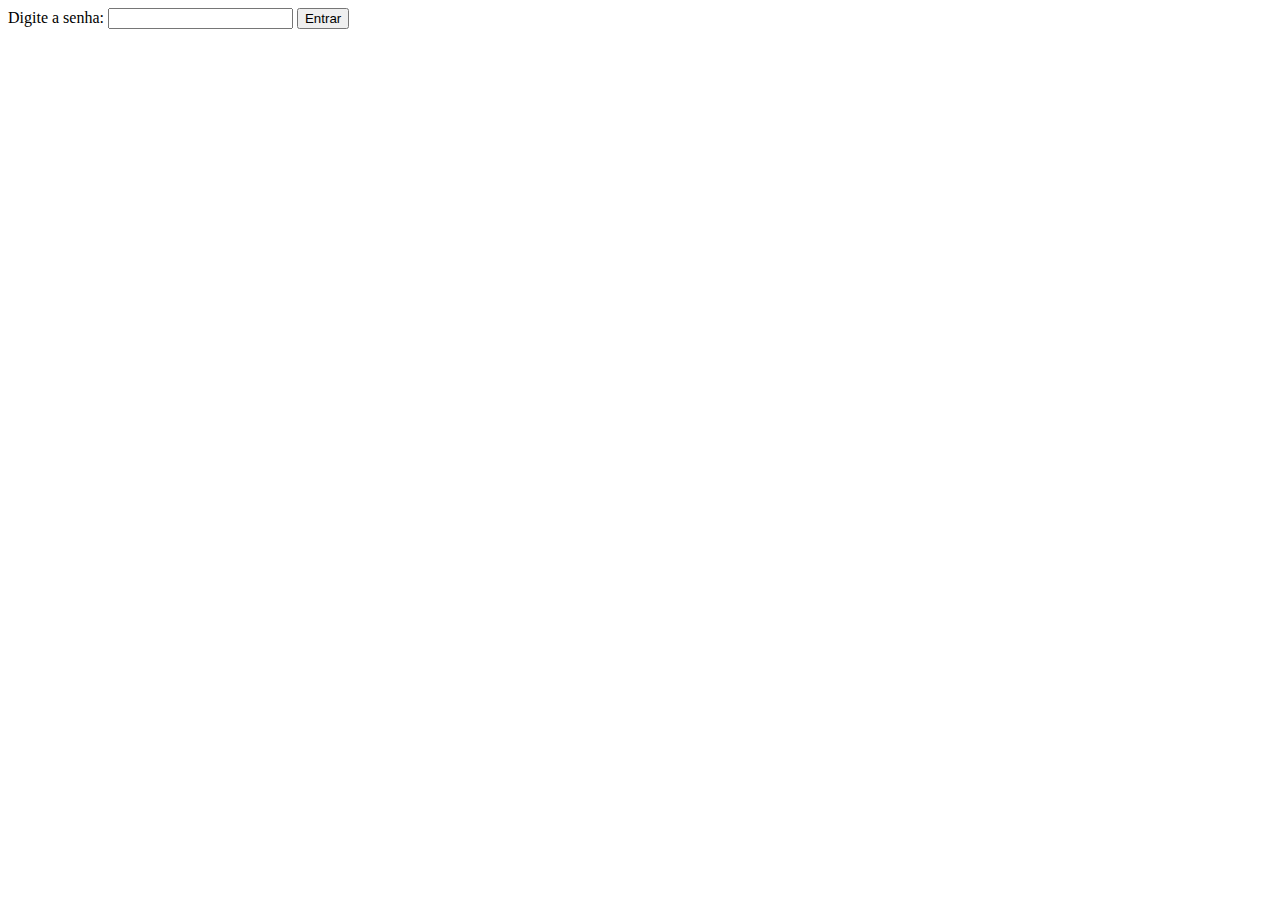
<file: exercicios.js/index.html>
<!DOCTYPE html>
<html>
 <head>
   <title>Curso JavaScript Progressivo</title>
   Digite a senha:
   <input id="password" type="password">
   <button onclick="login()">Entrar</button> <br />

   <script type="text/javascript">
    var senha='2112';
    function login(){
     var tentativa = document.getElementById("password").value;

     if (tentativa == senha)
      alert("Senha correta, entrando no sistema...");
     else
      alert("Senha incorreta, tente novamente");
    }

   </script>

 </head>
</html>
</file>
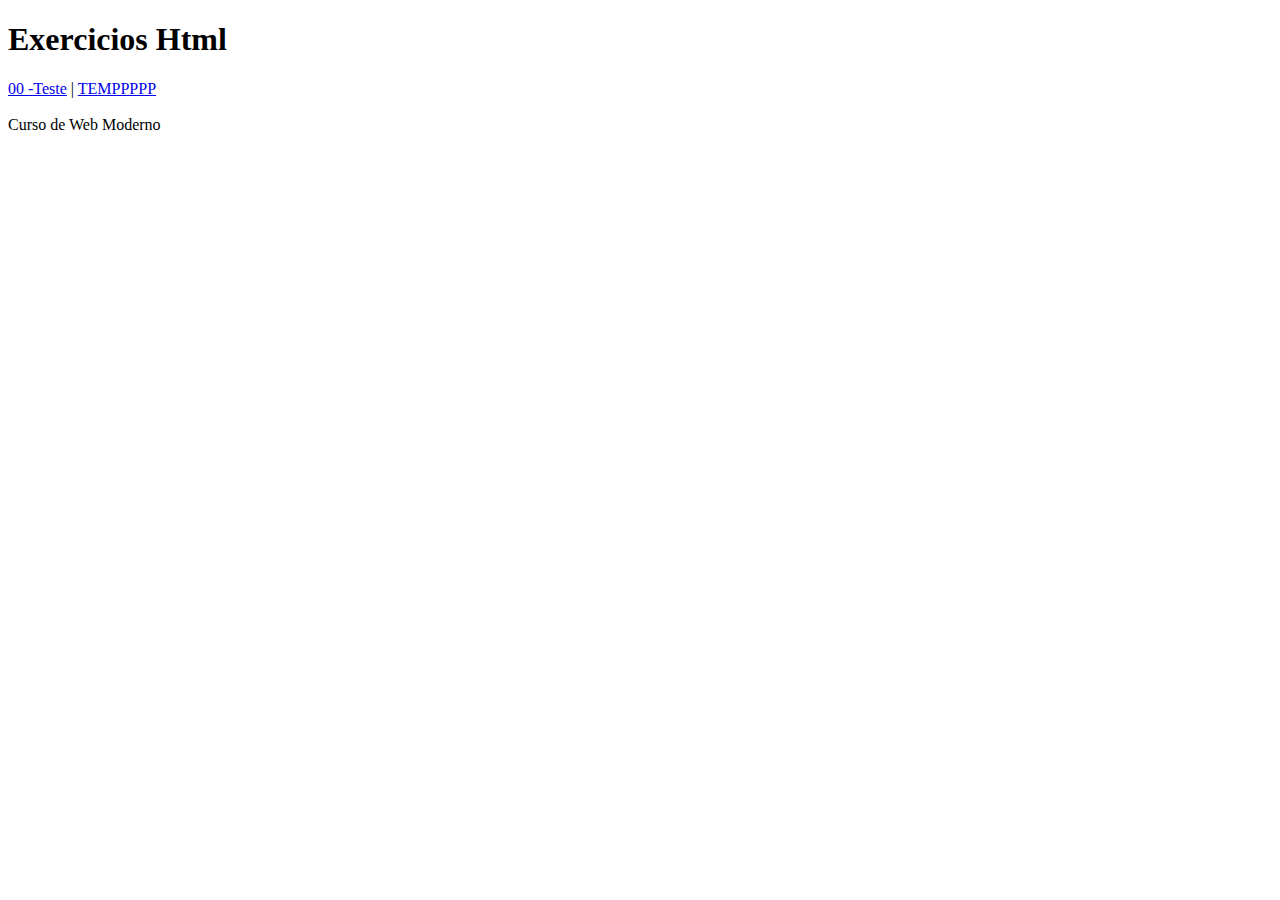
<file: html/index.html>
<!DOCTYPE html>
<html lang="en">
<head>
    <meta charset="UTF-8">
    <meta http-equiv="X-UA-Compatible" content="IE=edge">
    <meta name="viewport" content="width=device-width, initial-scale=1.0">
    <title>Exercicios Html</title>
</head>
<body>
<header>
    <h1>Exercicios Html</h1>
</header>
<nav>
<a href="exercicios/teste.html">00 -Teste</a> |
<a href="exercicios/temp.html">TEMPPPPP</a>


</nav>
<section id="conteudo" ></section>
<footer>
    <br>
    Curso de Web Moderno
</footer>
<script>

    document.querySelectorAll('a').forEach(link =>{
        const conteudo = document.getElementById('conteudo')
        link.onclick = function (e){
          e.preventDefault()
           fetch(link.href)
           .then(resp => resp.text())
           .then(html => conteudo.innerHTML = html)

        }
    })

</script>

</body>
</html>
</file>
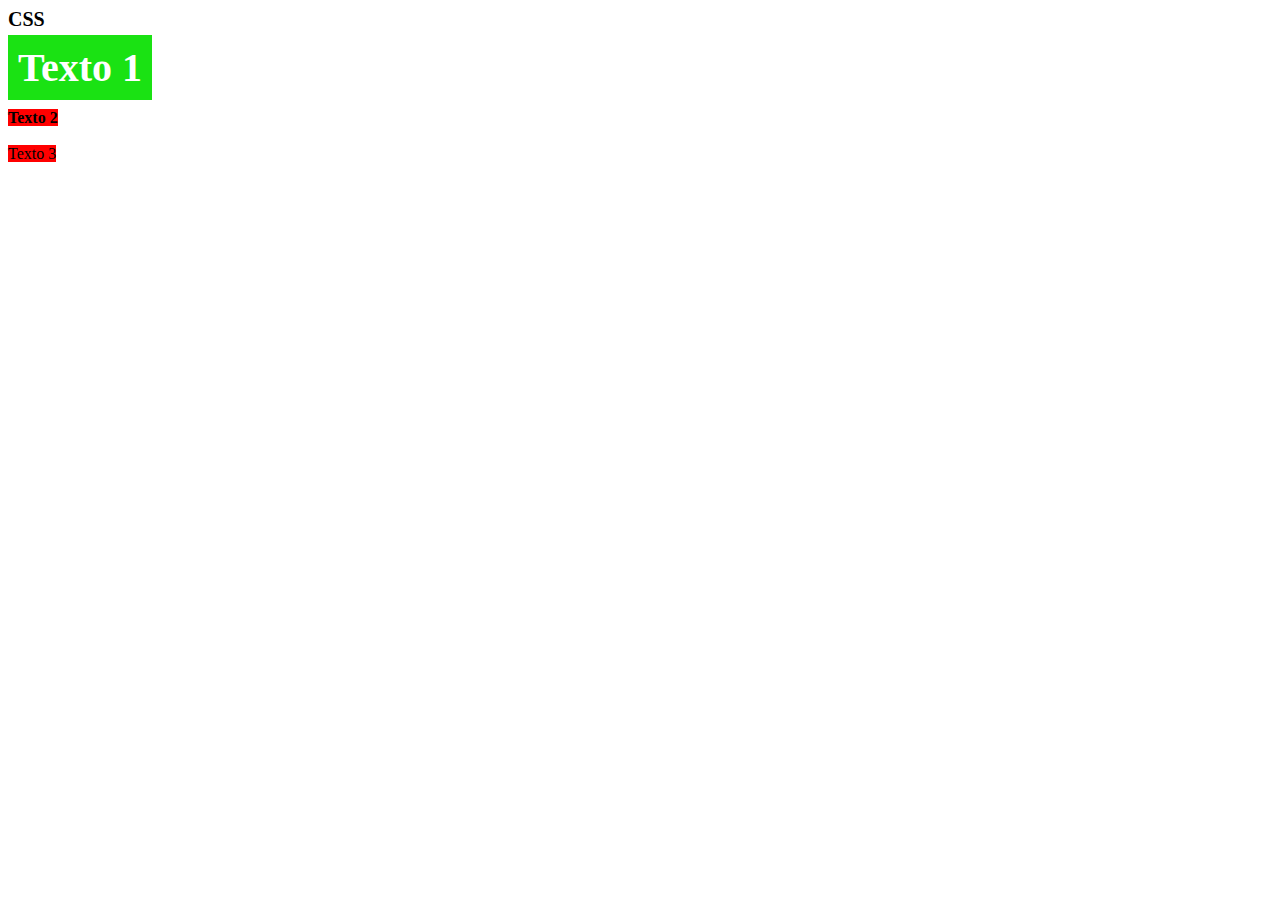
<file: html/poucoDeCSS.html>
<html>

<head>

    <title>Um pouco de CSS</title>
    <link rel="stylesheet" href="poucoDeCSS.css">
    <style>
        h1 {
            font-size: 20px;
        }

    .fundoVermelho{
        background-color: red;
    }
    .negrito {
     font-weight: bold;

    }


    </style>


</head>

<body>
    <h1>CSS</h1>
    <span id="textoPrincipal"> Texto 1 </span><br><br>
    <span class="fundoVermelho negrito"> Texto 2</span><br><br>
    <span class="fundoVermelho" wm-atrib>Texto 3 </span>



</body>


</html>
</file>
<file: html/poucoDeCSS.css>
#textoPrincipal{
    font-size: 40px;
    font-weight: bold ;
    color: #fff;
    padding: 10px;
    background-color: rgb(26, 226, 19);
    }
</file>
